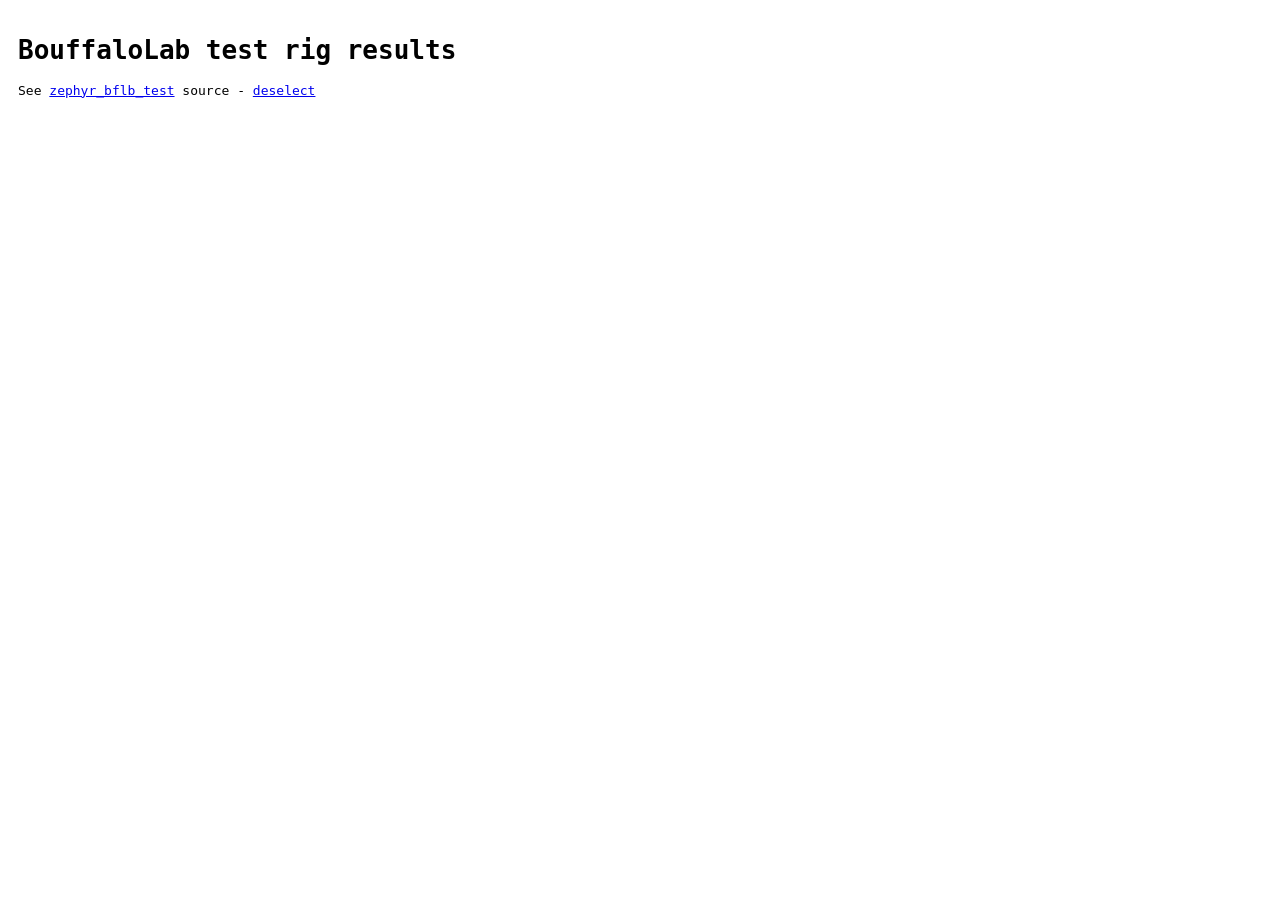
<file: docs/page_header.html>
<!DOCTYPE html>

<html>
  <head>
    <meta content="text/html;charset=utf-8" http-equiv="Content-Type" />
    <meta content="utf-8" http-equiv="encoding" />
    <link rel="stylesheet" type="text/css" href="style.css" />
  </head>

  <body>
    <h1>BouffaloLab test rig results</h1>
    <p>
        See <a href="https://github.com/josuah/zephyr_bflb_test/">zephyr_bflb_test</a> source -
        <a href="#">deselect</a>
    </p>
</file>
<file: docs/style.css>
body {
    font-family: monospace;
    padding: 10px;
}

table {
    width: 100%;
}

tr.details {
    display: none;
}

tr.details:target {
    display: table-row;
    background: #ddd;
}

.tooltip {
    visibility: hidden;
    position: absolute;
    margin-left: 10px;
    padding: 0px 10px;
    background: black;
    color: white;
}

:hover > .tooltip {
    visibility: visible;
}

pre {
    white-space: pre-wrap;
}

thead {
    font-weight: bold;
}

code, .tooltip {
    background: #333333;
    color: white;
    padding: 5px 10px;
}

dt, dd {
    margin: 20px;
}
</file>
